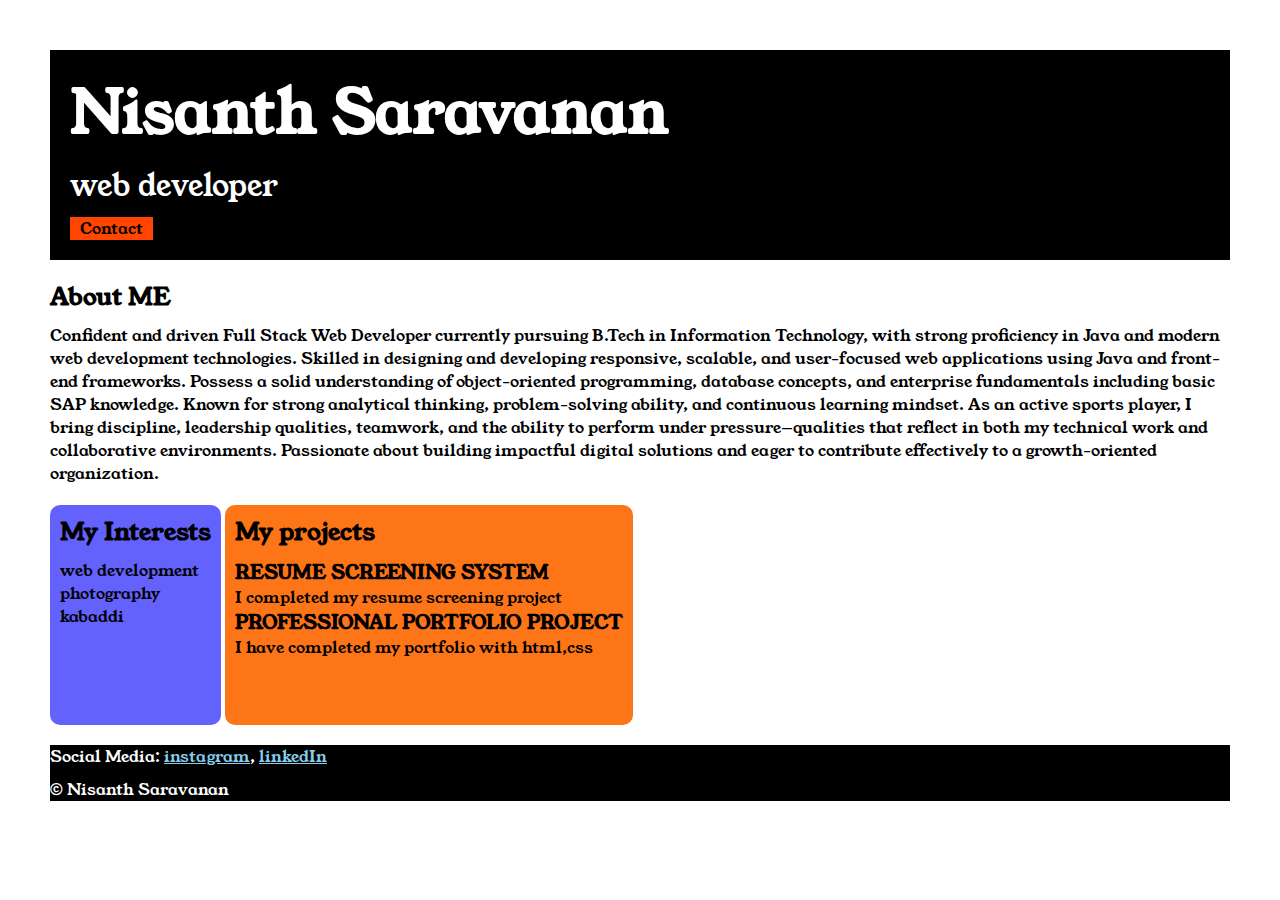
<file: index.html>
<!DOCTYPE html>
<html lang="en">

<head>
   <title>Portfolio</title>
   <link rel="stylesheet" href="style.css">
   <link rel="preconnect" href="https://fonts.googleapis.com">
<link rel="preconnect" href="https://fonts.gstatic.com" crossorigin>
<link href="https://fonts.googleapis.com/css2?family=Young+Serif&display=swap" rel="stylesheet">
</head>

<body>
   <div class="container">

   <div class="section-one">
   <h1 class="section-one__name">Nisanth Saravanan</h1>
   <P class="section-one__role">web developer</P>
   <a class=section-one__contact href="contact.html">Contact</a>
   </div>

   <div class="section-two">
   <h2 class="section-two__title">About ME</h2>
   <P class="section-two__desc">Confident and driven Full Stack Web Developer currently pursuing B.Tech in Information Technology, with strong proficiency in Java and modern web development technologies. Skilled in designing and developing responsive, scalable, and user-focused web applications using Java and front-end frameworks. Possess a solid understanding of object-oriented programming, database concepts, and enterprise fundamentals including basic SAP knowledge. Known for strong analytical thinking, problem-solving ability, and continuous learning mindset. As an active sports player, I bring discipline, leadership qualities, teamwork, and the ability to perform under pressure—qualities that reflect in both my technical work and collaborative environments. Passionate about building impactful digital solutions and eager to contribute effectively to a growth-oriented organization.</P>
      </div>
      
      <div class="section-three">
   <h2 class="section-three__title">My Interests</h2>
   <ul class="section-three__desc">
      <li>web development</li>
      <li>photography</li>
      <li>kabaddi</li>
   </ul>
   </div>
    <div class="section-four">
   <h2 class="section-four__title">My projects</h2>
   <ul class="section-four__desc">
      <li>
         <h3>RESUME SCREENING SYSTEM</h3>
         <p>I completed my resume screening project</p>
      </li>
      <li>
         <h3>PROFESSIONAL PORTFOLIO PROJECT</h3>
         <p> I have completed my portfolio with html,css</p>

      </li>
   </ul>
   </div>

   <div class="section-five">
   <p class="section-five__title">Social Media:

      <a href="https://www.instagram.com/">instagram</a>,
      <a href="https://www.linkedin.com/in/nisanth-saravanan-6ab25a320/">linkedIn</a>

   <p class="section-five__desc">&copy Nisanth Saravanan</p>
   </div>

</div>

</body>

</html>
</file>
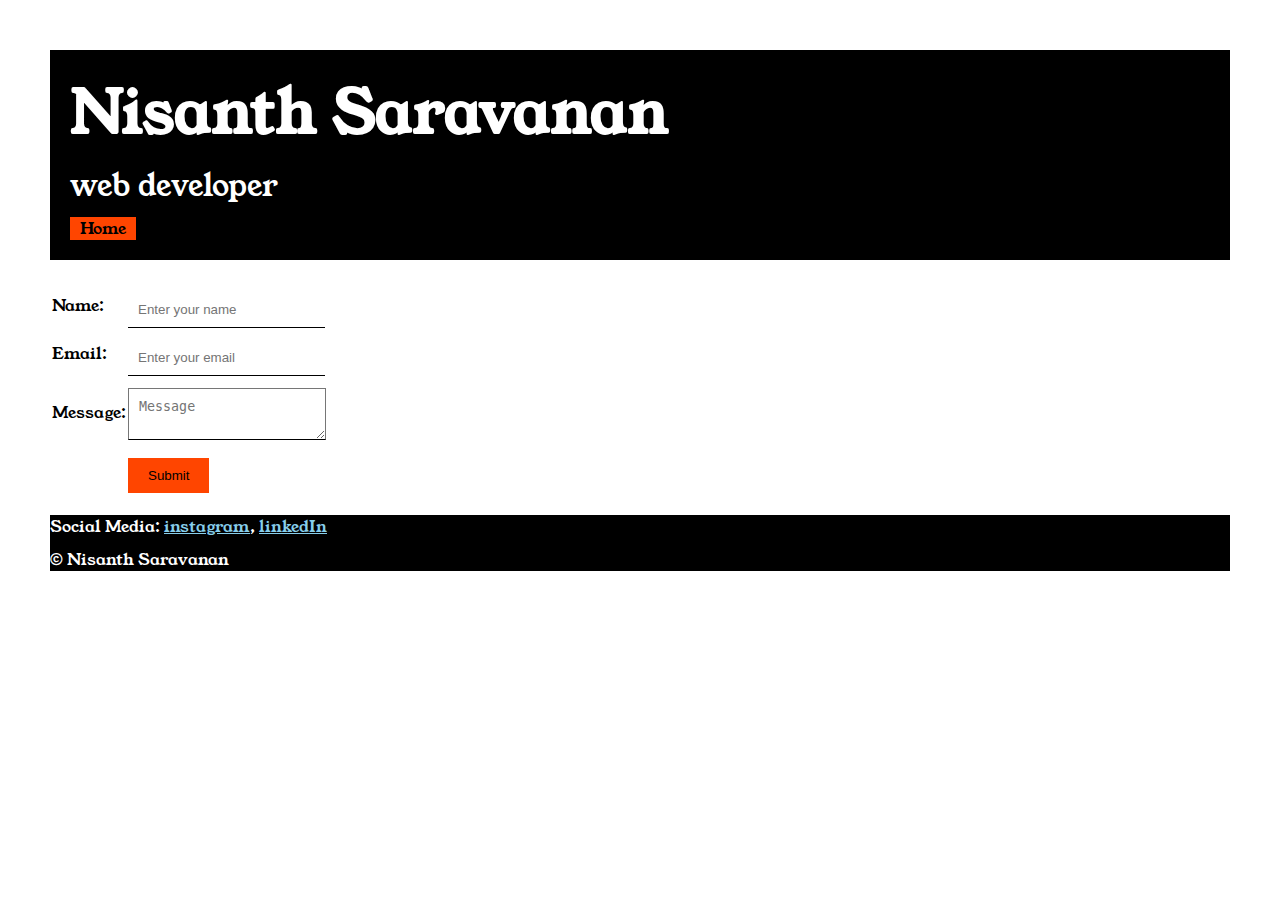
<file: contact.html>
<!DOCTYPE html>
<html lang="en">

<head>
    <meta charset="UTF-8">
    <meta name="viewport" content="width=device-width, initial-scale=1.0">
    <title>contact</title>
    <link rel="stylesheet" href="style.css">
   <link rel="preconnect" href="https://fonts.googleapis.com">
<link rel="preconnect" href="https://fonts.gstatic.com" crossorigin>
<link href="https://fonts.googleapis.com/css2?family=Young+Serif&display=swap" rel="stylesheet">
</head>
</head>

<body>
     <div class="container">
    <div class="section-one">
   <h1 class="section-one__name">Nisanth Saravanan</h1>
   <P class="section-one__role">web developer</P>
   <a class=section-one__contact href="index.html">Home</a>
   </div>

 <div class="contact-form">
<form>
        <table>
            <tr>
                <td>Name:</td>
                <td>
                    <input type="text" placeholder="Enter your name" class="contact-form__input">
                </td>
            </tr>
            <tr>
                <td>Email:</td>
                <td>
                    <input type="email" placeholder="Enter your email" class="contact-form__input">
                </td>
            </tr>
            <tr>
                <td>Message:</td>
                <td>
                    <textarea placeholder="Message" class="contact-form__textarea"></textarea>
                </td>
            </tr>
            <tr>
                <td></td>
                <td><input type="Submit" class="contact-form__submit"></td>
            </tr>
           

        </table>
    </form>

 </div>
    
  
   <div class="section-five">
   <p class="section-five__title">Social Media:

      <a href="https://www.instagram.com/">instagram</a>,
      <a href="https://www.linkedin.com/in/nisanth-saravanan-6ab25a320/">linkedIn</a>

   <p class="section-five__desc">&copy Nisanth Saravanan</p>
   </div>
    </div>
</body>

</html>
</file>
<file: style.css>
*{
    padding:0;
    margin:0;
}
body {
  font-family: "Young Serif", serif;
  font-weight: 400;
  font-style: normal;
}
.container{
    padding:50px;
}
.section-one{
    background-color:black;
    color:white;
    padding:20px;
}
.section-one__contact{
    background-color: orangered;
    color:black;
    text-decoration: none;
    padding-left: 10px;
    padding-right: 10px;
    display: inline-block;
    margin-top: 10px;


}
.section-one__name{
    font-size: 60px;
}
.section-one__role{
    font-size: 30px;
    margin-top: 10px;
}
.section-two,.section-three,.section-four,.section-five{
    margin-top: 20px;
}

.section-two__desc,.section-three__desc,.section-four__desc,.section-five__desc{
    margin-top: 10px;
}
.section-five__title a{
    color:skyblue;
}
.section-five{
    background-color:black;
    color:white;
}
.section-three__desc,.section-four__desc{
    list-style: none;
}
.section-three{
    background-color: #6462fd;
    color:black;
    display: inline-block;
    padding:10px;
    height:200px;
    border-radius: 10px;
    vertical-align: top;
    
}
.section-four{
    background-color: #FE7517;
    color:black;
    display: inline-block;
    border-radius: 10px;
    height:200px;
    padding:10px;
    border-radius: 10px;
    vertical-align: top;
}
.contact-form{
    margin-top: 20px;
}
.contact-form__input,.contact-form__textarea,.contact-form__submit{
    margin-top: 10px;
}
.contact-form__input{
    padding:10px;
    border:none;
    border-bottom: solid black 1px;
}
.contact-form__textarea{
    padding:10px;
    border-bottom: solid black 1px;
}
.contact-form__submit{
    background-color:orangered;
    color:black;
    padding-left: 20px;
    padding-right: 20px;
    padding-bottom: 10px;
    padding-top:10px;
    border: none;
}
</file>
